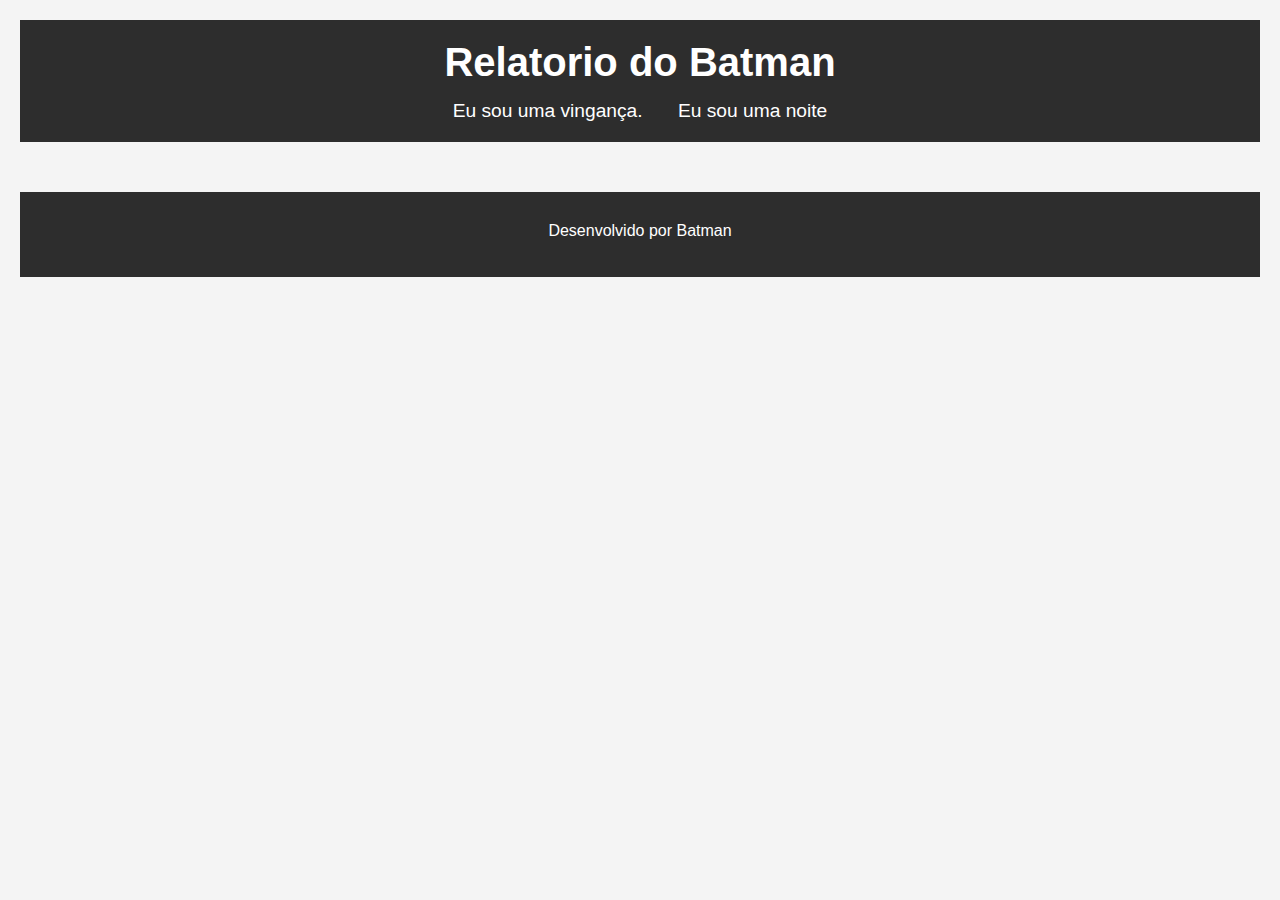
<file: index.html>
<!DOCTYPE html>
<html lang="en">
<head>
    <meta charset="UTF-8">
    <meta name="viewport" content="width=device-width, initial-scale=1.0">
    <title>Mineração 3 Ano</title>
    <link rel="stylesheet" href="style.css">
</head>
<body>
    <header>
    <h1>Relatorio do Batman</h1>
    <nav>
        <a href="index.html">Eu sou uma vingança. </a>
        <a href="#">Eu sou uma noite</a>
    </nav>    
    </header>
    <main class="graficos-section"> 
        <section id="graficos-container" class = "graficos-container">
        <!--  gera gráficos aqui      -->    
        </section>
    </main>
    <footer> <p> Desenvolvido por Batman  </p>    </footer>
    <script type="module" src="graficos/informacoesGlobais.js">
        
    </script>

</body>
</html>
</file>
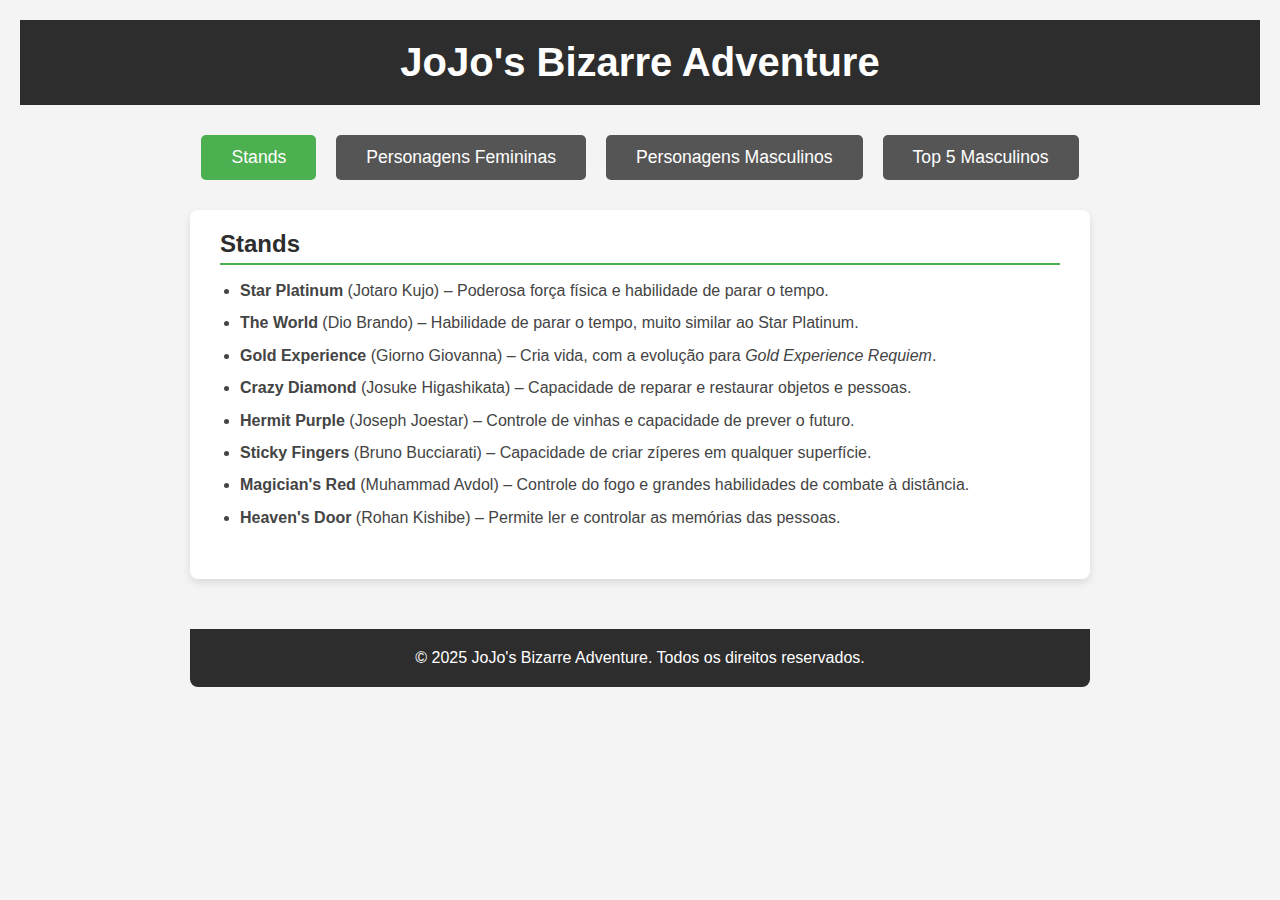
<file: a.html>
<!DOCTYPE html>
<html lang="pt-BR">
<head>
  <meta charset="UTF-8" />
  <meta name="viewport" content="width=device-width, initial-scale=1" />
  <title>JoJo's Bizarre Adventure - Stands & Personagens</title>
  <style>
    /* Reset básico */
    * {
      margin: 0;
      padding: 0;
      box-sizing: border-box;
    }
    body {
      font-family: 'Arial', sans-serif;
      background-color: #f4f4f4;
      color: #333;
      padding: 20px;
    }
    header {
      background-color: #2d2d2d;
      color: white;
      padding: 20px;
      text-align: center;
      margin-bottom: 30px;
    }
    header h1 {
      font-size: 2.5rem;
    }
    /* Navegação das abas */
    .tabs {
      display: flex;
      justify-content: center;
      margin-bottom: 30px;
      gap: 20px;
    }
    .tab-btn {
      background-color: #555;
      border: none;
      padding: 12px 30px;
      color: white;
      font-size: 1.1rem;
      cursor: pointer;
      border-radius: 5px;
      transition: background-color 0.3s;
    }
    .tab-btn:hover {
      background-color: #777;
    }
    .tab-btn.active {
      background-color: #4CAF50;
      cursor: default;
    }
    /* Conteúdo das abas */
    .tab-content {
      max-width: 900px;
      margin: 0 auto;
      background-color: white;
      border-radius: 8px;
      box-shadow: 0 4px 8px rgba(0,0,0,0.1);
      padding: 20px 30px;
      display: none;
    }
    .tab-content.active {
      display: block;
    }
    h2 {
      margin-bottom: 15px;
      color: #2d2d2d;
      border-bottom: 2px solid #4CAF50;
      padding-bottom: 5px;
    }
    ul {
      list-style-type: disc;
      padding-left: 20px;
      margin-bottom: 30px;
      color: #444;
    }
    ul li {
      margin-bottom: 10px;
      line-height: 1.4;
    }
    footer {
      text-align: center;
      margin-top: 50px;
      padding: 20px;
      background-color: #2d2d2d;
      color: white;
      font-size: 1rem;
      border-radius: 0 0 8px 8px;
      max-width: 900px;
      margin-left: auto;
      margin-right: auto;
    }
  </style>
</head>
<body>

  <header>
    <h1>JoJo's Bizarre Adventure</h1>
  </header>

  <nav class="tabs">
    <button class="tab-btn active" data-tab="stands">Stands</button>
    <button class="tab-btn" data-tab="femininas">Personagens Femininas</button>
    <button class="tab-btn" data-tab="masculinos">Personagens Masculinos</button>
    <button class="tab-btn" data-tab="top5">Top 5 Masculinos</button>
  </nav>

  <!-- Aba Stands -->
  <section id="stands" class="tab-content active">
    <h2>Stands</h2>
    <ul>
      <li><strong>Star Platinum</strong> (Jotaro Kujo) – Poderosa força física e habilidade de parar o tempo.</li>
      <li><strong>The World</strong> (Dio Brando) – Habilidade de parar o tempo, muito similar ao Star Platinum.</li>
      <li><strong>Gold Experience</strong> (Giorno Giovanna) – Cria vida, com a evolução para <em>Gold Experience Requiem</em>.</li>
      <li><strong>Crazy Diamond</strong> (Josuke Higashikata) – Capacidade de reparar e restaurar objetos e pessoas.</li>
      <li><strong>Hermit Purple</strong> (Joseph Joestar) – Controle de vinhas e capacidade de prever o futuro.</li>
      <li><strong>Sticky Fingers</strong> (Bruno Bucciarati) – Capacidade de criar zíperes em qualquer superfície.</li>
      <li><strong>Magician's Red</strong> (Muhammad Avdol) – Controle do fogo e grandes habilidades de combate à distância.</li>
      <li><strong>Heaven's Door</strong> (Rohan Kishibe) – Permite ler e controlar as memórias das pessoas.</li>
    </ul>
  </section>

  <!-- Aba Personagens Femininas -->
  <section id="femininas" class="tab-content">
    <h2>Personagens Femininas</h2>
    <ul>
      <li><strong>Erina Pendleton</strong> – Interesse amoroso de Jonathan Joestar, figura central na história inicial de *Phantom Blood*.</li>
      <li><strong>Lisa Lisa (Elizabeth Joestar)</strong> – Mãe de Joseph Joestar e mestre de Hamon em *Battle Tendency*.</li>
      <li><strong>Suzi Q</strong> – Interesse amoroso de Joseph Joestar, amiga fiel durante a jornada.</li>
      <li><strong>Holy Kujo</strong> – Mãe de Jotaro Kujo, personagem crucial na trama de *Stardust Crusaders*.</li>
      <li><strong>Yukako Yamagishi</strong> – Personagem com stand obsessivo, relevante na escola de *Diamond is Unbreakable*.</li>
      <li><strong>Trish Una</strong> – Personagem feminina central em *Golden Wind*, com stand poderoso.</li>
      <li><strong>Jolyne Cujoh</strong> – Protagonista principal de *Stone Ocean*, filha de Jotaro Kujo.</li>
      <li><strong>Lucy Steel</strong> – Interesse amoroso de Johnny Joestar, com papel importante em *Steel Ball Run*.</li>
      <li><strong>Yasuho Hirose</strong> – Protagonista de *JoJolion*, amiga de Josuke Higashikata.</li>
    </ul>
  </section>

  <!-- Aba Personagens Masculinos -->
  <section id="masculinos" class="tab-content">
    <h2>Personagens Masculinos</h2>
    <ul>
      <li><strong>Jonathan Joestar</strong> – Protagonista da Parte 1, herói clássico, descendente dos Joestars.</li>
      <li><strong>Dio Brando</strong> – Principal vilão de *Phantom Blood* e *Stardust Crusaders*, com stand The World.</li>
      <li><strong>Robert E. O. Speedwagon</strong> – Aliado de Jonathan Joestar, um dos grandes amigos e companheiros de luta.</li>
      <li><strong>Will A. Zeppeli</strong> – Mestre de Jonathan, grande especialista no uso do Hamon.</li>
      <li><strong>Joseph Joestar</strong> – Protagonista da Parte 2, neto de Jonathan, mestre do Hamon e com stand Hermit Purple.</li>
      <li><strong>Jotaro Kujo</strong> – Protagonista de *Stardust Crusaders*, com o poderoso stand Star Platinum.</li>
      <li><strong>Giorno Giovanna</strong> – Protagonista de *Golden Wind*, com o stand Gold Experience e Gold Experience Requiem.</li>
      <li><strong>Yoshikage Kira</strong> – Vilão principal de *Diamond is Unbreakable*, com o stand Killer Queen.</li>
    </ul>
  </section>

  <!-- Aba Top 5 Masculinos -->
  <section id="top5" class="tab-content">
    <h2>Top 5 Personagens Masculinos</h2>
    <ul>
      <li><strong>1. Dio Brando</strong><br>
        Stand: <em>The World</em> (capacidade de parar o tempo)<br>
        Importância: Dio é o vilão principal de *Phantom Blood* e o maior antagonista de *Stardust Crusaders*. Ele foi o responsável por iniciar a saga dos Joestars e sua busca por poder e imortalidade o torna um dos vilões mais poderosos e influentes da história.
      </li>

      <li><strong>2. Jotaro Kujo</strong><br>
        Stand: <em>Star Platinum</em> (habilidade de parar o tempo)<br>
        Importância: Jotaro é o protagonista de *Stardust Crusaders* e um dos personagens mais populares de toda a série. Seu stand, <em>Star Platinum</em>, possui imensa força e velocidade, além de ser capaz de parar o tempo, tornando Jotaro um dos personagens mais poderosos de JoJo.
      </li>

      <li><strong>3. Giorno Giovanna</strong><br>
        Stand: <em>Gold Experience</em> (e Gold Experience Requiem)<br>
        Importância: Giorno, o protagonista de *Golden Wind*, tem uma jornada única, sendo um Joestar por parte de pai, mas com o sangue de Dio em suas veias. Seu stand, <em>Gold Experience</em>, tem o poder de criar vida, e sua versão evoluída, <em>Gold Experience Requiem</em>, torna-o praticamente invencível.
      </li>

      <li><strong>4. Joseph Joestar</strong><br>
        Stand: <em>Hermit Purple</em> (em *Stardust Crusaders* e *Battle Tendency*), habilidades com Hamon<br>
        Importância: Joseph foi o protagonista de *Battle Tendency*, mas também desempenha papel crucial em *Stardust Crusaders* e outras partes da série. Sua astúcia e inteligência fazem dele um herói único, além de seu stand e habilidades com Hamon.
      </li>

      <li><strong>5. Enrico Pucci</strong><br>
        Stand: <em>Made in Heaven</em> (e C-Moon)<br>
        Importância: Pucci é o principal antagonista de *Stone Ocean* e um dos vilões mais profundos e filosóficos da série. Seu desejo de alcançar o "Céu" e sua manipulação do tempo com o stand <em>Made in Heaven</em> o tornam um dos personagens mais complexos e poderosos da obra.
      </li>
    </ul>
  </section>

  <footer>
    <p>&copy; 2025 JoJo's Bizarre Adventure. Todos os direitos reservados.</p>
  </footer>

  <script>
    // Script para alternar entre as abas
    const tabs = document.querySelectorAll('.tab-btn');
    const contents = document.querySelectorAll('.tab-content');

    tabs.forEach(tab => {
      tab.addEventListener('click', () => {
        tabs.forEach(t => t.classList.remove('active'));
        tab.classList.add('active');

        const targetTab = tab.getAttribute('data-tab');
        contents.forEach(content => {
          if (content.id === targetTab) {
            content.classList.add('active');
          } else {
            content.classList.remove('active');
          }
        });
      });
    });
  </script>

</body>
</html>
</file>
<file: style.css>
/* Reset e base */
* {
    margin: 0;
    padding: 0;
    box-sizing: border-box;
}

body {
    font-family: 'Arial', sans-serif;
    background-color: #f4f4f4;
    color: #333;
    padding: 20px;
}

header {
    background-color: #2d2d2d;
    padding: 20px;
    text-align: center;
    color: white;
}

header h1 {
    font-size: 2.5rem;
}

nav {
    margin-top: 15px;
}

nav a {
    color: white;
    text-decoration: none;
    margin: 0 15px;
    font-size: 1.2rem;
}

nav a:hover {
    text-decoration: underline;
}

main {
    max-width: 1000px;
    margin: 0 auto;
}

section {
    margin-bottom: 50px;
}

h2 {
    font-size: 2rem;
    margin-bottom: 20px;
    color: #2d2d2d;
}

h3 {
    margin-top: 25px;
    color: #444;
}

p {
    margin: 8px 0 15px;
    line-height: 1.4;
}

ul {
    margin-left: 20px;
    margin-bottom: 20px;
}

ul li {
    margin-bottom: 8px;
    font-size: 1rem;
}

footer {
    background-color: #2d2d2d;
    color: white;
    text-align: center;
    padding: 20px;
    margin-top: 50px;
    font-size: 1rem;
}
</file>
